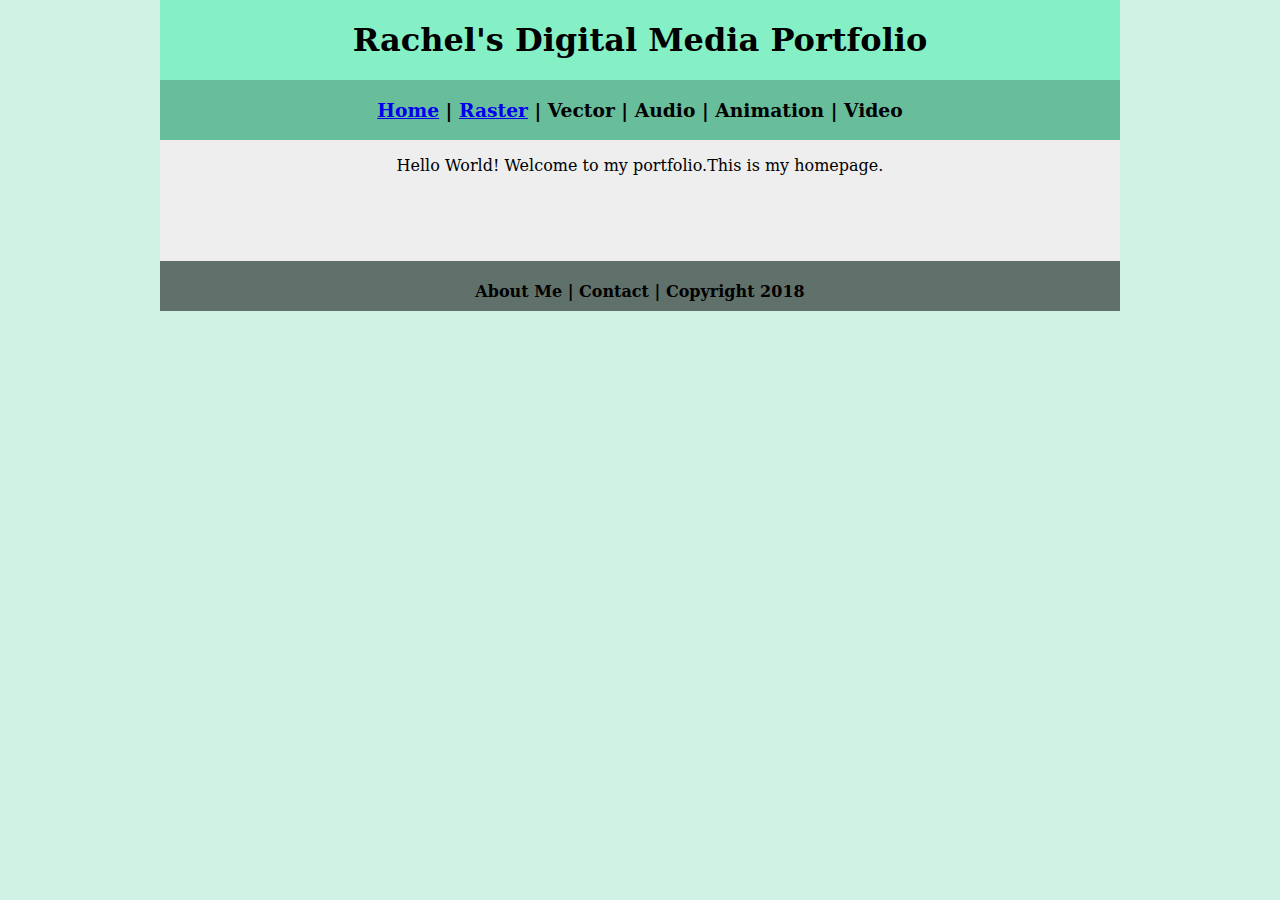
<file: index.html>
<!DOCTYPE html>
<html class="homePage">
<head>
	<!-- This is a comment! Text here will be ignored by the browser. -->
	<meta charset="UTF-8">
	<title>Rachel Rayburn's Portfolio</title>
	<link href="myCSS.css" rel="stylesheet" type="text/css">
</head>
<body>
<div class="container">
  <div class="header">
  	<h1>Rachel's Digital Media Portfolio</h1>
  </div>
  <div class="nav">
    <h3><a href="index.html">Home</a> | <a href="raster.html">Raster</a> | Vector | Audio | Animation | Video</h3>
  </div>
  <div class="content">
    <p>Hello World! Welcome to my portfolio.This is my homepage.</p>
    <p>&nbsp;</p>
    <p>&nbsp;</p>
  </div>
  <div class="footer">
    <h4>About Me | Contact | Copyright 2018</h4>
  </div>
</div>
</body>
</html>
</file>
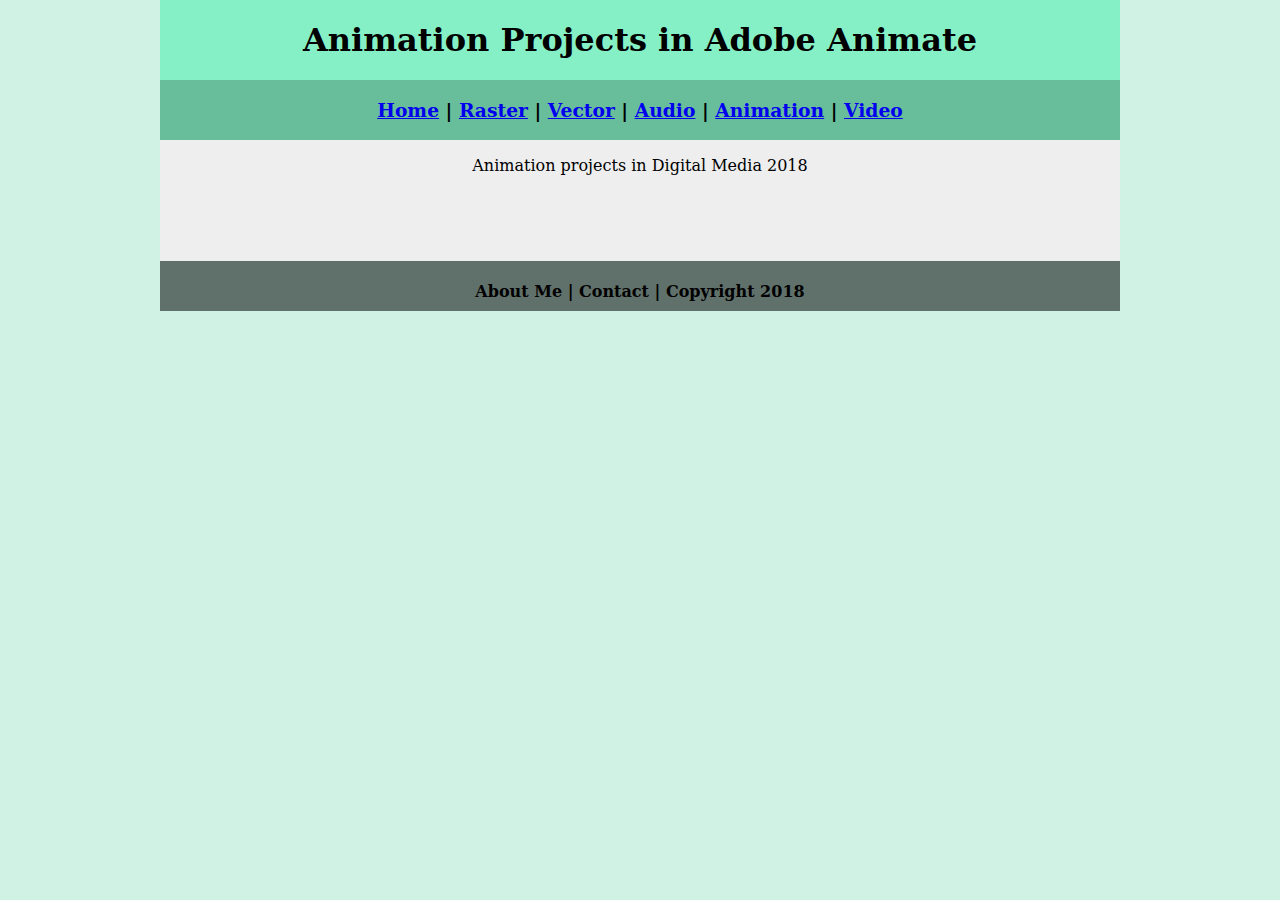
<file: animation.html>
<!DOCTYPE html>
<html class="homePage">
<head>
	<!-- This is a comment! Text here will be ignored by the browser. -->
	<meta charset="UTF-8">
	<title>Rachel Rayburn's Portfolio</title>
	<link href="myCSS.css" rel="stylesheet" type="text/css">
</head>
<body>
<div class="container">
  <div class="header">
    <h1>Animation Projects in Adobe Animate</h1>
    <p>&nbsp;</p>
  </div>
  <div class="nav">
    <h3><a href="index.html">Home</a> | <a href="raster.html">Raster</a> | <a href="vector.html">Vector</a> | <a href="audio.html">Audio</a> | <a href="animation.html">Animation</a> | <a href="video.html">Video</a></h3>
  </div>
  <div class="content">
    <p>Animation projects in Digital Media 2018</p>
    <p>&nbsp;</p>
    <p>&nbsp;</p>
  </div>
  <div class="footer">
    <h4>About Me | Contact | Copyright 2018</h4>
  </div>
</div>
</body>
</html>
</file>
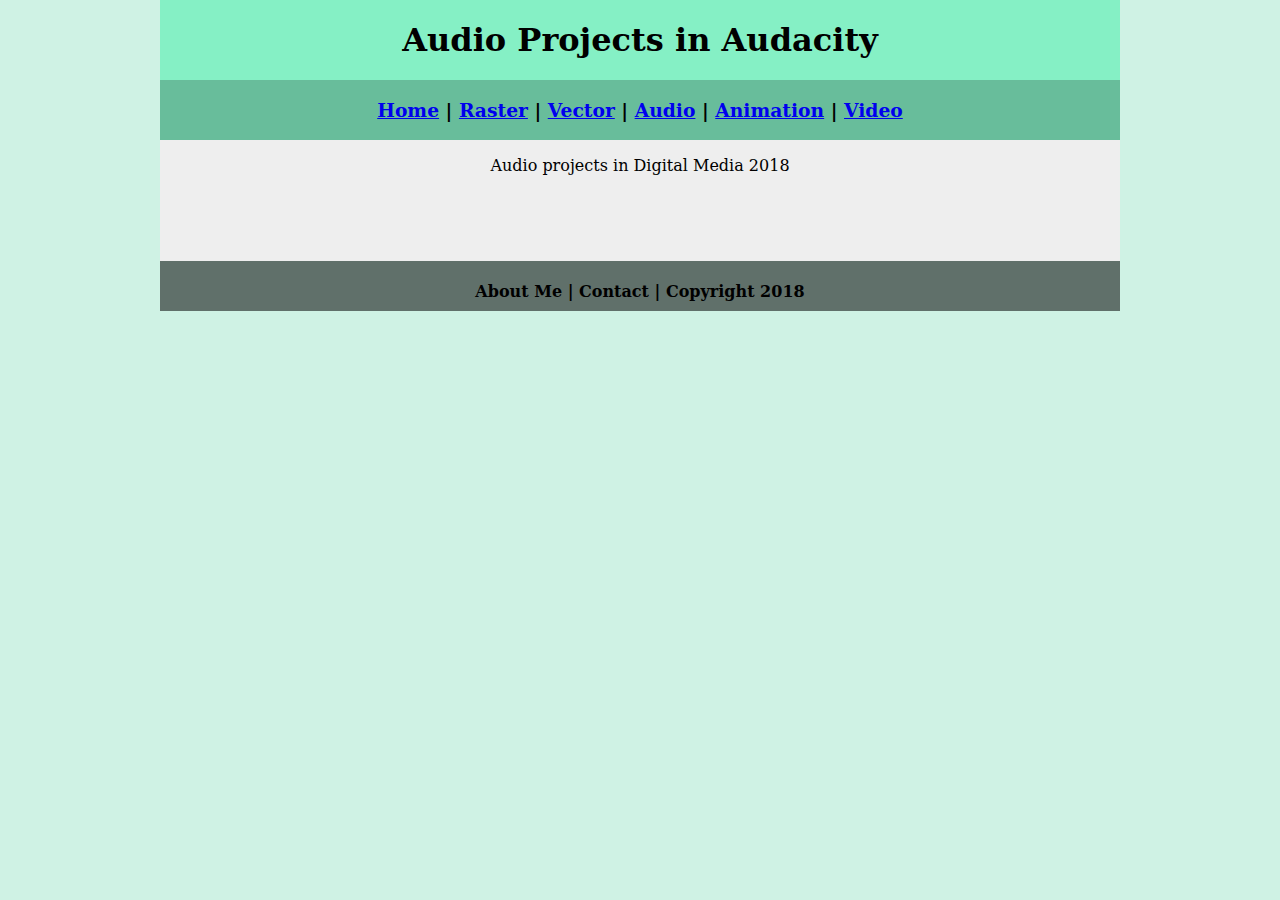
<file: audio.html>
<!DOCTYPE html>
<html class="homePage">
<head>
	<!-- This is a comment! Text here will be ignored by the browser. -->
	<meta charset="UTF-8">
	<title>Rachel Rayburn's Portfolio</title>
	<link href="myCSS.css" rel="stylesheet" type="text/css">
</head>
<body>
<div class="container">
  <div class="header">
    <h1>Audio Projects in Audacity</h1>
    <p>&nbsp;</p>
  </div>
  <div class="nav">
    <h3><a href="index.html">Home</a> | <a href="raster.html">Raster</a> | <a href="vector.html">Vector</a> | <a href="audio.html">Audio</a> | <a href="animation.html">Animation</a> | <a href="video.html">Video</a></h3>
  </div>
  <div class="content">
    <p data_temp_dwid="1">Audio projects in Digital Media 2018</p>
    <p>&nbsp;</p>
    <p>&nbsp;</p>
  </div>
  <div class="footer">
    <h4>About Me | Contact | Copyright 2018</h4>
  </div>
</div>
</body>
</html>
</file>
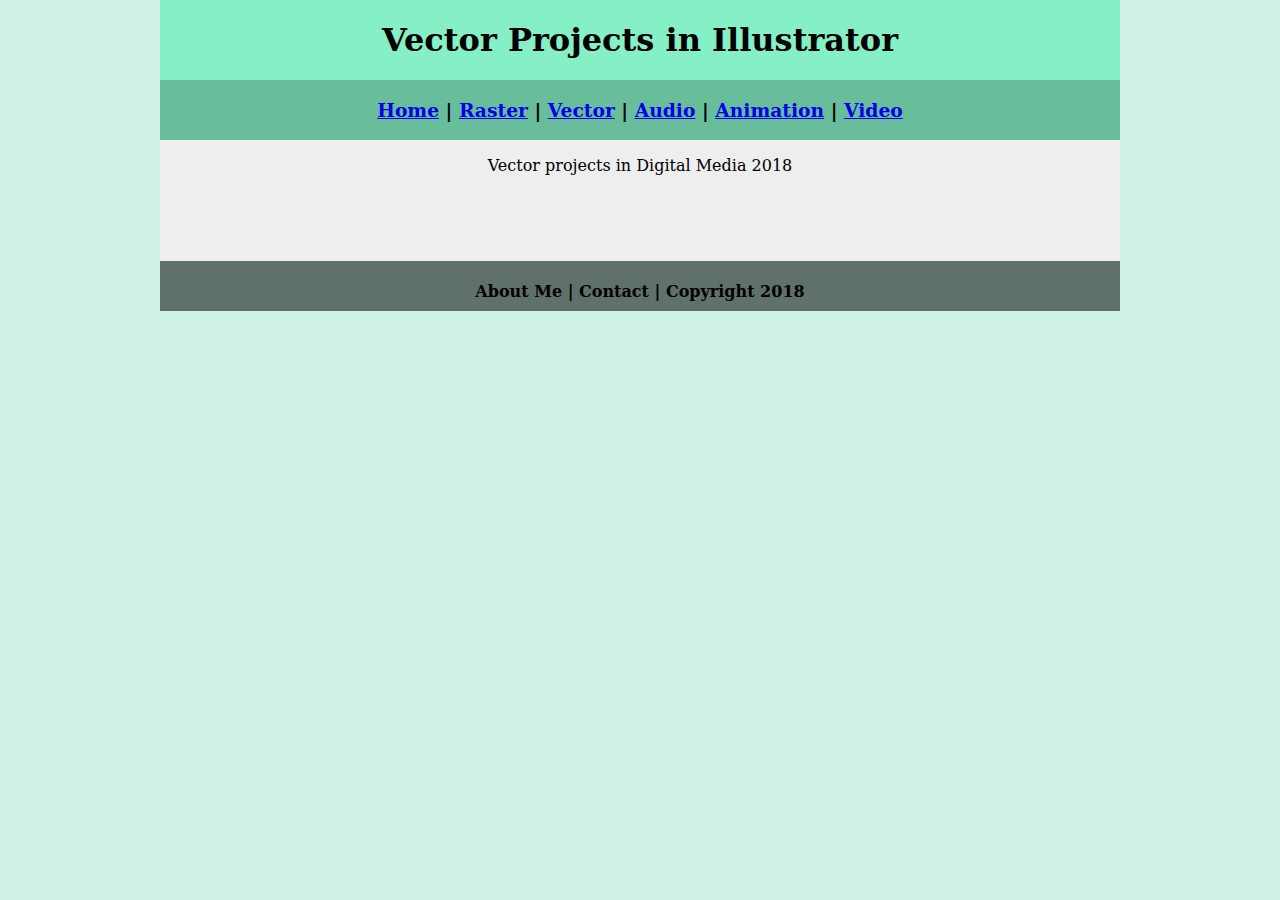
<file: vector.html>
<!DOCTYPE html>
<html class="homePage">
<head>
	<!-- This is a comment! Text here will be ignored by the browser. -->
	<meta charset="UTF-8">
	<title>Rachel Rayburn's Portfolio</title>
	<link href="myCSS.css" rel="stylesheet" type="text/css">
</head>
<body>
<div class="container">
  <div class="header">
    <h1>Vector Projects in Illustrator</h1>
  </div>
  <div class="nav">
    <h3><a href="index.html">Home</a> | <a href="raster.html">Raster</a> | <a href="vector.html">Vector</a> | <a href="audio.html">Audio</a> | <a href="animation.html">Animation</a> | <a href="video.html">Video</a></h3>
  </div>
  <div class="content">
    <p>Vector projects in Digital Media 2018</p>
    <p>&nbsp;</p>
    <p>&nbsp;</p>
  </div>
  <div class="footer">
    <h4>About Me | Contact | Copyright 2018</h4>
  </div>
</div>
</body>
</html>
</file>
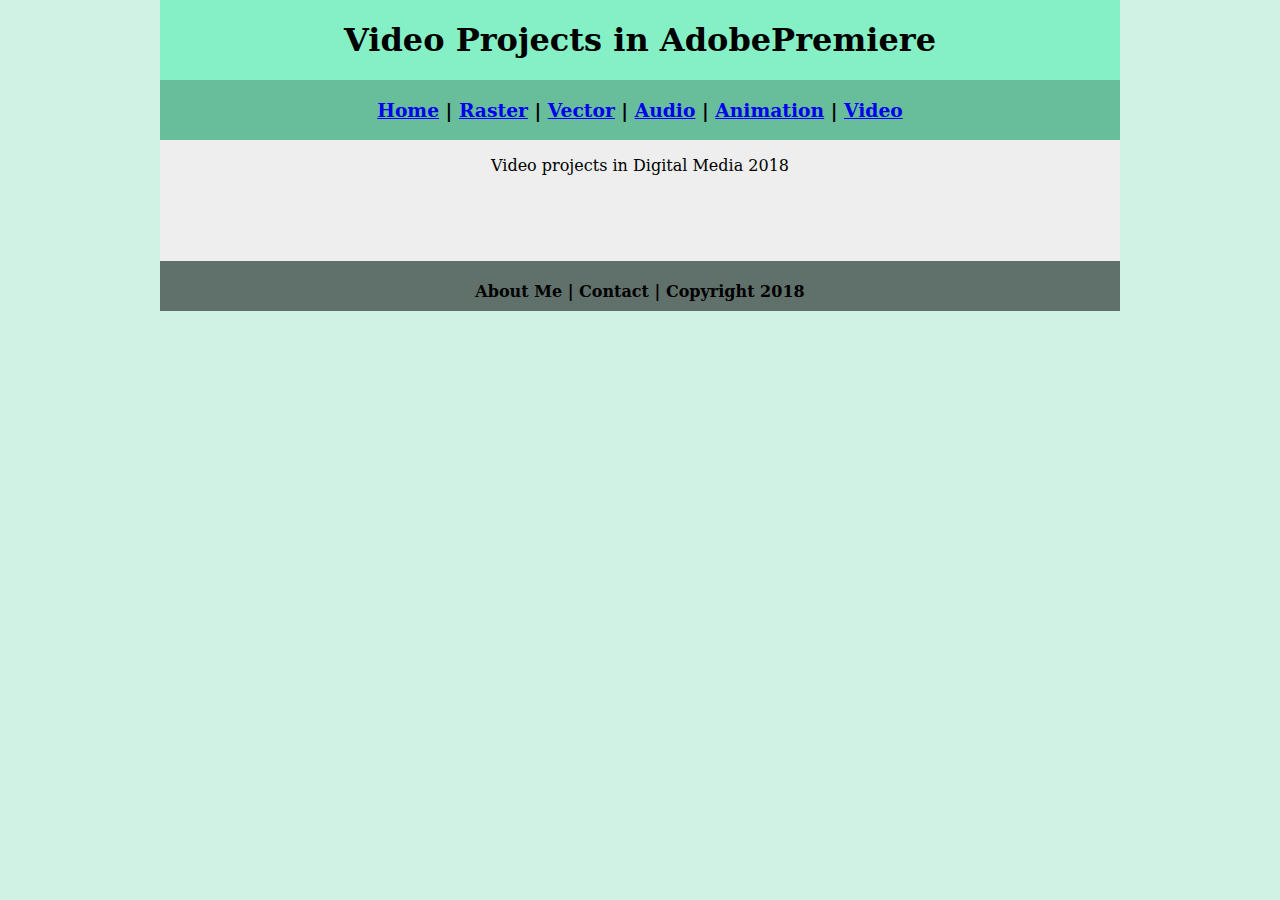
<file: video.html>
<!DOCTYPE html>
<html class="homePage">
<head>
	<!-- This is a comment! Text here will be ignored by the browser. -->
	<meta charset="UTF-8">
	<title>Rachel Rayburn's Portfolio</title>
	<link href="myCSS.css" rel="stylesheet" type="text/css">
</head>
<body>
<div class="container">
  <div class="header">
    <h1>Video Projects in AdobePremiere</h1>
    <p>&nbsp;</p>
  </div>
  <div class="nav">
    <h3><a href="index.html">Home</a> | <a href="raster.html">Raster</a> | <a href="vector.html">Vector</a> | <a href="audio.html">Audio</a> | <a href="animation.html">Animation</a> | <a href="video.html">Video</a></h3>
  </div>
  <div class="content">
    <p>Video projects in Digital Media 2018</p>
    <p>&nbsp;</p>
    <p>&nbsp;</p>
  </div>
  <div class="footer">
    <h4>About Me | Contact | Copyright 2018</h4>
  </div>
</div>
</body>
</html>
</file>
<file: myCSS.css>
@charset "UTF-8";
/* This is a comment! Text here will be ignored by the browser. */
body {
	margin: 0 auto;
	font-family: Constantia, "Lucida Bright", "DejaVu Serif", Georgia, "serif"
}
.homePage {
	background: #CFF2E4;
}
.container {
	width: 960px;
	margin: 0 auto;
}
.header {
	background: #85F0C5;
	text-align: center;
	margin: 0px;
	padding: 5;
	float: left;
	width: 100%;
	height: 80px;
	
}
.nav {
	background: #68BD9B;
	margin: 0px;
	padding: 5;
	float: left;
	width: 100%;
	height: 60px;
	text-align: center;
}
.content {
	background: #EEEEEE;
	margin: 0px;
	float: left;
	width: 100%;
	text-align: center;
}
.footer {
	background: #60706A;
	margin: 0px;
	float: left;
	width: 100%;
	height: 50px;
	text-align: center;
}
</file>
